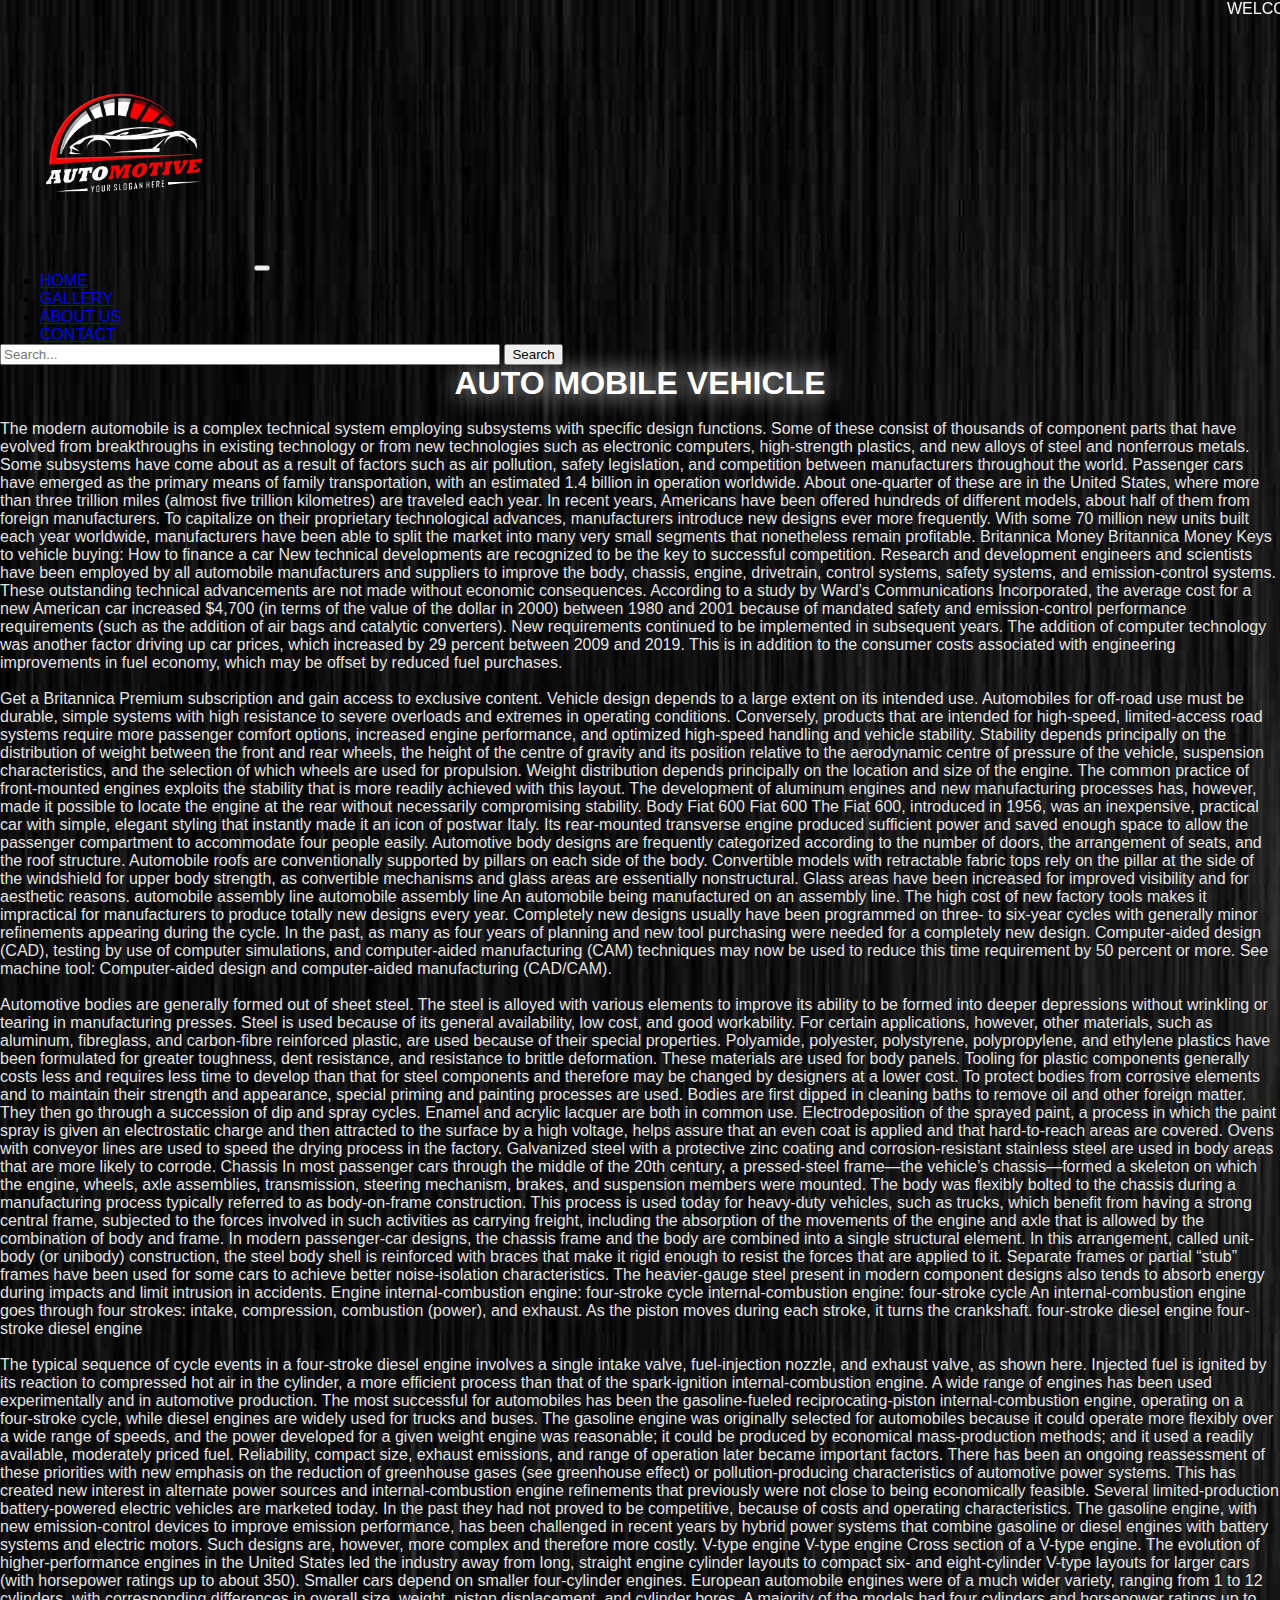
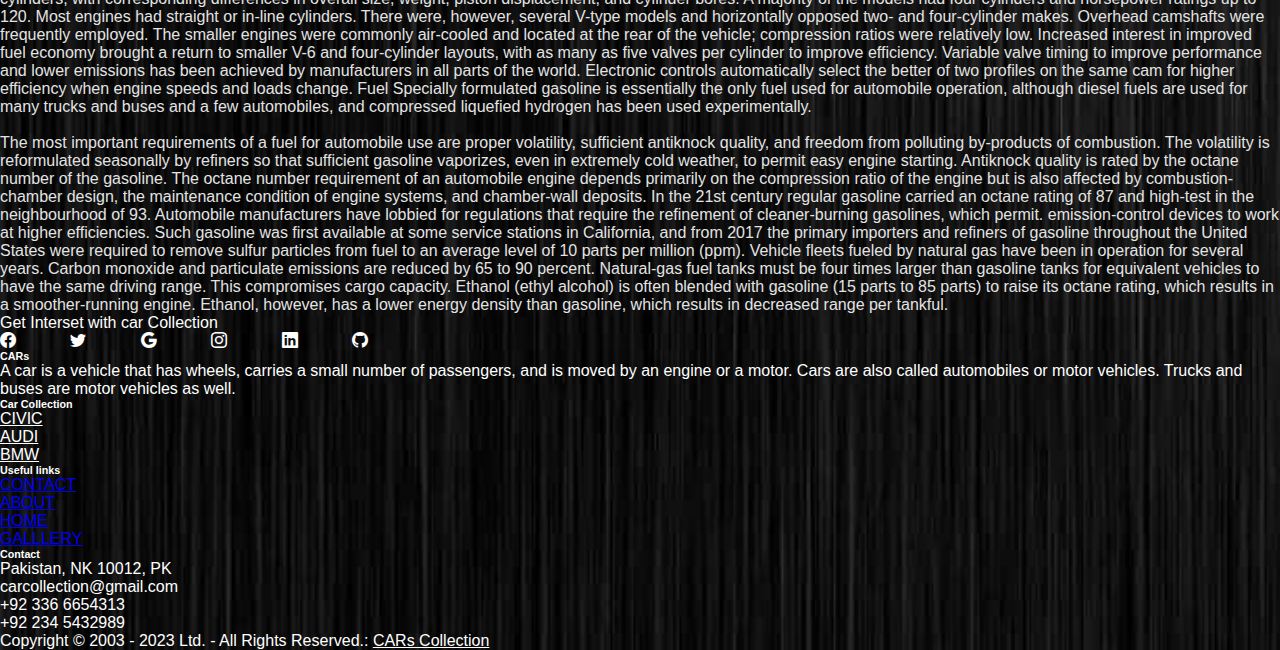
<file: About.html>
<html lang="en">
<head>
    <meta charset="UTF-8">
    <meta name="viewport" content="width=device-width, initial-scale=1.0">
    <title>CAR</title>
    <link rel="stylesheet" href="./transtion .css">
    <link rel="shortcut icon" href="images/FOF_logo-removebg-preview.png" type="image/x-icon">
    <link rel="stylesheet" href="https://cdnjs.cloudflare.com/ajax/libs/animate.css/4.1.1/animate.min.css">
    <meta charset="utf-8">
    <meta name="viewport" content="width=device-width, initial-scale=1">
    <meta name="description" content="">
    <meta name="author" content="Mark Otto, Jacob Thornton, and Bootstrap contributors">
    <meta name="generator" content="Hugo 0.72.0">
    <title>Carousel Template · Bootstrap</title>
    <link rel="canonical" href="https://v5.getbootstrap.com/docs/5.0/examples/carousel/">
    <!-- Bootstrap core CSS -->
    <link rel="stylesheet" href="https://stackpath.bootstrapcdn.com/bootstrap/5.0.0-alpha1/css/bootstrap.min.css"
    integrity="sha384-r4NyP46KrjDleawBgD5tp8Y7UzmLA05oM1iAEQ17CSuDqnUK2+k9luXQOfXJCJ4I" crossorigin="anonymous">
    <script src="https://stackpath.bootstrapcdn.com/bootstrap/5.0.0-alpha1/js/bootstrap.min.js"
    integrity="sha384-oesi62hOLfzrys4LxRF63OJCXdXDipiYWBnvTl9Y9/TRlw5xlKIEHpNyvvDShgf/"
    crossorigin="anonymous"></script>
    <link rel="stylesheet" href="https://cdn.jsdelivr.net/npm/bootstrap-icons@1.10.5/font/bootstrap-icons.css">
    <script src="https://cdn.jsdelivr.net/npm/popper.js@1.16.0/dist/umd/popper.min.js"
    integrity="sha384-Q6E9RHvbIyZFJoft+2mJbHaEWldlvI9IOYy5n3zV9zzTtmI3UksdQRVvoxMfooAo"
    crossorigin="anonymous"></script>
    <script src="https://cdn.jsdelivr.net/npm/bootstrap@5.0.2/dist/js/bootstrap.bundle.min.js" integrity="sha384-MrcW6ZMFYlzcLA8Nl+NtUVF0sA7MsXsP1UyJoMp4YLEuNSfAP+JcXn/tWtIaxVXM" crossorigin="anonymous"></script>
</head>
<body style="background-image: url(./images/back\ img.jpg); background-repeat: no-repeat; background-size: cover; width: 100%">
    <div class="container-fluid">
    <div class="container">
    <marquee behavior="" direction="" style="color: white;">WELCOME TO MY CAR WEBSITE</marquee>
</div>
</div>

<!-- <div class="header">
  <p class="animate__jello">CARS COLLECTION</p>
</div> -->

    <nav class="navbar navbar-expand-lg navbar-dark">

      <div class="container-fluid">
        <img src="./images/logo_cr-removebg-preview.png"width="250px">
        <button class="navbar-toggler" type="button" data-bs-toggle="collapse" data-bs-target="#navbarSupportedContent" aria-controls="navbarSupportedContent" aria-expanded="false" aria-label="Toggle navigation">
          <span class="navbar-toggler-icon"></span>
        </button>
        <div class="collapse navbar-collapse" id="navbarSupportedContent">
          <ul class="navbar-nav me-auto mb-2 mb-lg-0">
            <li class="nav-item">
              <a class="nav-link active" aria-current="page" href="index.html">HOME</a>
            </li>
            </li>
            <li class="nav-item">
              <a class="nav-link" href="gallery.html">GALLERY</a>
            </li>
            </li>
            <li class="nav-item">
              <a class="nav-link" href="About.html">ABOUT US</a>
            </li>
          </li>
            <li class="nav-item">
              <a class="nav-link" href="Contact.html">CONTACT</a>
            </li>
          </ul>
          <form class="d-flex">
            <input class="form-control me-2" type="search" placeholder="Search..." aria-label="Search" style="width: 500px;">
            <button class="btn btn-outline-success" type="submit">Search</button>
          </form>
        </div>
      </div>
    </nav>
    <div class="hang">
    <h1>AUTO MOBILE VEHICLE</h1>
</div>

    <div class="abouttxt">
   <p> The modern automobile is a complex technical system employing subsystems with specific design functions. Some of these consist of thousands of component parts that have evolved from breakthroughs in existing technology or from new technologies such as electronic computers, high-strength plastics, and new alloys of steel and nonferrous metals. Some subsystems have come about as a result of factors such as air pollution, safety legislation, and competition between manufacturers throughout the world.

Passenger cars have emerged as the primary means of family transportation, with an estimated 1.4 billion in operation worldwide. About one-quarter of these are in the United States, where more than three trillion miles (almost five trillion kilometres) are traveled each year. In recent years, Americans have been offered hundreds of different models, about half of them from foreign manufacturers. To capitalize on their proprietary technological advances, manufacturers introduce new designs ever more frequently. With some 70 million new units built each year worldwide, manufacturers have been able to split the market into many very small segments that nonetheless remain profitable.

Britannica Money Britannica Money
Keys to vehicle buying: How to finance a car
New technical developments are recognized to be the key to successful competition. Research and development engineers and scientists have been employed by all automobile manufacturers and suppliers to improve the body, chassis, engine, drivetrain, control systems, safety systems, and emission-control systems.

These outstanding technical advancements are not made without economic consequences. According to a study by Ward’s Communications Incorporated, the average cost for a new American car increased $4,700 (in terms of the value of the dollar in 2000) between 1980 and 2001 because of mandated safety and emission-control performance requirements (such as the addition of air bags and catalytic converters). New requirements continued to be implemented in subsequent years. The addition of computer technology was another factor driving up car prices, which increased by 29 percent between 2009 and 2019. This is in addition to the consumer costs associated with engineering improvements in fuel economy, which may be offset by reduced fuel purchases.
<br><br>

Get a Britannica Premium subscription and gain access to exclusive content.
Vehicle design depends to a large extent on its intended use. Automobiles for off-road use must be durable, simple systems with high resistance to severe overloads and extremes in operating conditions. Conversely, products that are intended for high-speed, limited-access road systems require more passenger comfort options, increased engine performance, and optimized high-speed handling and vehicle stability. Stability depends principally on the distribution of weight between the front and rear wheels, the height of the centre of gravity and its position relative to the aerodynamic centre of pressure of the vehicle, suspension characteristics, and the selection of which wheels are used for propulsion. Weight distribution depends principally on the location and size of the engine. The common practice of front-mounted engines exploits the stability that is more readily achieved with this layout. The development of aluminum engines and new manufacturing processes has, however, made it possible to locate the engine at the rear without necessarily compromising stability.

Body
Fiat 600
Fiat 600
The Fiat 600, introduced in 1956, was an inexpensive, practical car with simple, elegant styling that instantly made it an icon of postwar Italy. Its rear-mounted transverse engine produced sufficient power and saved enough space to allow the passenger compartment to accommodate four people easily.
Automotive body designs are frequently categorized according to the number of doors, the arrangement of seats, and the roof structure. Automobile roofs are conventionally supported by pillars on each side of the body. Convertible models with retractable fabric tops rely on the pillar at the side of the windshield for upper body strength, as convertible mechanisms and glass areas are essentially nonstructural. Glass areas have been increased for improved visibility and for aesthetic reasons.

automobile assembly line
automobile assembly line
An automobile being manufactured on an assembly line.
The high cost of new factory tools makes it impractical for manufacturers to produce totally new designs every year. Completely new designs usually have been programmed on three- to six-year cycles with generally minor refinements appearing during the cycle. In the past, as many as four years of planning and new tool purchasing were needed for a completely new design. Computer-aided design (CAD), testing by use of computer simulations, and computer-aided manufacturing (CAM) techniques may now be used to reduce this time requirement by 50 percent or more. See machine tool: Computer-aided design and computer-aided manufacturing (CAD/CAM).
<br><br>
Automotive bodies are generally formed out of sheet steel. The steel is alloyed with various elements to improve its ability to be formed into deeper depressions without wrinkling or tearing in manufacturing presses. Steel is used because of its general availability, low cost, and good workability. For certain applications, however, other materials, such as aluminum, fibreglass, and carbon-fibre reinforced plastic, are used because of their special properties. Polyamide, polyester, polystyrene, polypropylene, and ethylene plastics have been formulated for greater toughness, dent resistance, and resistance to brittle deformation. These materials are used for body panels. Tooling for plastic components generally costs less and requires less time to develop than that for steel components and therefore may be changed by designers at a lower cost.

To protect bodies from corrosive elements and to maintain their strength and appearance, special priming and painting processes are used. Bodies are first dipped in cleaning baths to remove oil and other foreign matter. They then go through a succession of dip and spray cycles. Enamel and acrylic lacquer are both in common use. Electrodeposition of the sprayed paint, a process in which the paint spray is given an electrostatic charge and then attracted to the surface by a high voltage, helps assure that an even coat is applied and that hard-to-reach areas are covered. Ovens with conveyor lines are used to speed the drying process in the factory. Galvanized steel with a protective zinc coating and corrosion-resistant stainless steel are used in body areas that are more likely to corrode.

Chassis
In most passenger cars through the middle of the 20th century, a pressed-steel frame—the vehicle’s chassis—formed a skeleton on which the engine, wheels, axle assemblies, transmission, steering mechanism, brakes, and suspension members were mounted. The body was flexibly bolted to the chassis during a manufacturing process typically referred to as body-on-frame construction. This process is used today for heavy-duty vehicles, such as trucks, which benefit from having a strong central frame, subjected to the forces involved in such activities as carrying freight, including the absorption of the movements of the engine and axle that is allowed by the combination of body and frame.

In modern passenger-car designs, the chassis frame and the body are combined into a single structural element. In this arrangement, called unit-body (or unibody) construction, the steel body shell is reinforced with braces that make it rigid enough to resist the forces that are applied to it. Separate frames or partial “stub” frames have been used for some cars to achieve better noise-isolation characteristics. The heavier-gauge steel present in modern component designs also tends to absorb energy during impacts and limit intrusion in accidents.

Engine
internal-combustion engine: four-stroke cycle
internal-combustion engine: four-stroke cycle
An internal-combustion engine goes through four strokes: intake, compression, combustion (power), and exhaust. As the piston moves during each stroke, it turns the crankshaft.
four-stroke diesel engine
four-stroke diesel engine
<br><br>
The typical sequence of cycle events in a four-stroke diesel engine involves a single intake valve, fuel-injection nozzle, and exhaust valve, as shown here. Injected fuel is ignited by its reaction to compressed hot air in the cylinder, a more efficient process than that of the spark-ignition internal-combustion engine.
A wide range of engines has been used experimentally and in automotive production. The most successful for automobiles has been the gasoline-fueled reciprocating-piston internal-combustion engine, operating on a four-stroke cycle, while diesel engines are widely used for trucks and buses. The gasoline engine was originally selected for automobiles because it could operate more flexibly over a wide range of speeds, and the power developed for a given weight engine was reasonable; it could be produced by economical mass-production methods; and it used a readily available, moderately priced fuel. Reliability, compact size, exhaust emissions, and range of operation later became important factors.

There has been an ongoing reassessment of these priorities with new emphasis on the reduction of greenhouse gases (see greenhouse effect) or pollution-producing characteristics of automotive power systems. This has created new interest in alternate power sources and internal-combustion engine refinements that previously were not close to being economically feasible. Several limited-production battery-powered electric vehicles are marketed today. In the past they had not proved to be competitive, because of costs and operating characteristics. The gasoline engine, with new emission-control devices to improve emission performance, has been challenged in recent years by hybrid power systems that combine gasoline or diesel engines with battery systems and electric motors. Such designs are, however, more complex and therefore more costly.

V-type engine
V-type engine
Cross section of a V-type engine.
The evolution of higher-performance engines in the United States led the industry away from long, straight engine cylinder layouts to compact six- and eight-cylinder V-type layouts for larger cars (with horsepower ratings up to about 350). Smaller cars depend on smaller four-cylinder engines. European automobile engines were of a much wider variety, ranging from 1 to 12 cylinders, with corresponding differences in overall size, weight, piston displacement, and cylinder bores. A majority of the models had four cylinders and horsepower ratings up to 120. Most engines had straight or in-line cylinders. There were, however, several V-type models and horizontally opposed two- and four-cylinder makes. Overhead camshafts were frequently employed. The smaller engines were commonly air-cooled and located at the rear of the vehicle; compression ratios were relatively low. Increased interest in improved fuel economy brought a return to smaller V-6 and four-cylinder layouts, with as many as five valves per cylinder to improve efficiency. Variable valve timing to improve performance and lower emissions has been achieved by manufacturers in all parts of the world. Electronic controls automatically select the better of two profiles on the same cam for higher efficiency when engine speeds and loads change.

Fuel
Specially formulated gasoline is essentially the only fuel used for automobile operation, although diesel fuels are used for many trucks and buses and a few automobiles, and compressed liquefied hydrogen has been used experimentally.<br><br> The most important requirements of a fuel for automobile use are proper volatility, sufficient antiknock quality, and freedom from polluting by-products of combustion. The volatility is reformulated seasonally by refiners so that sufficient gasoline vaporizes, even in extremely cold weather, to permit easy engine starting. Antiknock quality is rated by the octane number of the gasoline. The octane number requirement of an automobile engine depends primarily on the compression ratio of the engine but is also affected by combustion-chamber design, the maintenance condition of engine systems, and chamber-wall deposits. In the 21st century regular gasoline carried an octane rating of 87 and high-test in the neighbourhood of 93.

Automobile manufacturers have lobbied for regulations that require the refinement of cleaner-burning gasolines, which permit. emission-control devices to work at higher efficiencies. Such gasoline was first available at some service stations in California, and from 2017 the primary importers and refiners of gasoline throughout the United States were required to remove sulfur particles from fuel to an average level of 10 parts per million (ppm).

Vehicle fleets fueled by natural gas have been in operation for several years. Carbon monoxide and particulate emissions are reduced by 65 to 90 percent. Natural-gas fuel tanks must be four times larger than gasoline tanks for equivalent vehicles to have the same driving range. This compromises cargo capacity.

Ethanol (ethyl alcohol) is often blended with gasoline (15 parts to 85 parts) to raise its octane rating, which results in a smoother-running engine. Ethanol, however, has a lower energy density than gasoline, which results in decreased range per tankful.</p>
</div>

<footer class="text-center text-lg-start text-muted">
  <!-- Section: Social media -->
  <section class="d-flex justify-content-center justify-content-lg-between p-4 border-bottom">
    <!-- Left -->
    <div class="me-5 d-none d-lg-block">
      <span style="color: white;"> Get Interset with car Collection</span>
    </div>
    <!-- Left -->


    <div style="color: white;">
    <!-- Right -->
    <div style="word-spacing: 50px;"> 
        <i class="bi bi-facebook"></i>
        <i class="bi bi-twitter"></i>
        <i class="bi bi-google"></i>
        <i class="bi bi-instagram"></i>
        <i class="bi bi-linkedin"></i>
        <i class="bi bi-github"></i>
    </div>
  </div>
    <!-- Right -->
  </section>
  <!-- Section: Social media -->

  <!-- Section: Links  -->
  <section class="">
    <div class="container text-center text-md-start mt-5">
      <!-- Grid row -->
      <div class="row mt-3">
        <!-- Grid column -->
        <div class="col-md-3 col-lg-4 col-xl-3 mx-auto mb-4" style="color: white;">
          <!-- Content -->
          <h6 class="text-uppercase fw-bold mb-4">
            <i class="fas fa-gem me-3"></i>CARs
          </h6>
          <p>
            A car is a vehicle that has wheels, carries a small number of passengers, and is moved by an engine or a motor. Cars are also called automobiles or motor vehicles. Trucks and buses are motor vehicles as well.
          </p>
        </div>
        <!-- Grid column -->

        <!-- Grid column -->
        <div class="col-md-2 col-lg-2 col-xl-2 mx-auto mb-4"  style="color: white;">
          <!-- Links -->
          <h6 class="text-uppercase fw-bold">
            Car Collection
          </h6>
          <p>
            <a href="#" class="text-reset"  style="color: white;">CIVIC</a>
          </p>
          <p>
            <a href="#" class="text-reset"  style="color: white;">AUDI</a>
          </p>
          <p>
            <a href="#" class="text-reset"  style="color: white;">BMW</a>
          </p>
        </div>
        <!-- Grid column -->
        <div class="col-md-3 col-lg-2 col-xl-2 mx-auto mb-4">
          <!-- Links -->
          <h6 class="text-uppercase fw-bold mb-4"  style="color: white;">
            Useful links
          </h6>
          <div style="color: white;">
          <p>
            <a href="#" class="text-reset"  >CONTACT</a>
          </p>
          <p>
            <a href="#" class="text-reset">ABOUT</a>
          </p>
          <p>
            <a href="index.html" class="text-reset">HOME</a>
          </p>
          <p>
            <a href="#" class="text-reset">GALLLERY</a>
          </p>
        </div>
      </div>
        <!-- Grid column -->

        <!-- Grid column -->
        <div class="col-md-4 col-lg-3 col-xl-3 mx-auto mb-md-0 mb-4">
          <!-- Links -->
          <div style="color: white;">
          <h6  class="text-uppercase fw-bold mb-4">Contact</h6>
          <p><i class="fas fa-home me-3" ></i> Pakistan, NK 10012, PK</p>
          <p>
            <i class="fas fa-envelope me-3"></i>
           carcollection@gmail.com
          </p>
        </div>
          <div style="color: white;">
          <p><i class="fas fa-phone me-3"></i> +92 336 6654313</p>
          <p><i class="fas fa-print me-3"></i> +92 234 5432989</p>
        </div>
      </div>
        <!-- Grid column -->
      </div>
      <!-- Grid row -->
    </div>
  </section>
  <!-- Section: Links  -->

  <!-- Copyright -->
  <div class="text-center p-4"  style="color: white;";>
    Copyright © 2003 - 2023  Ltd. - All Rights Reserved.:
    <a class="text-reset fw-bold" target="_blank"  style="color: white;" href="https://royalfans.com/">CARs Collection</a>
  </div>
  <!-- Copyright -->
</footer>
<!-- Footer -->
         </main>
 </body>
 </html>
</file>
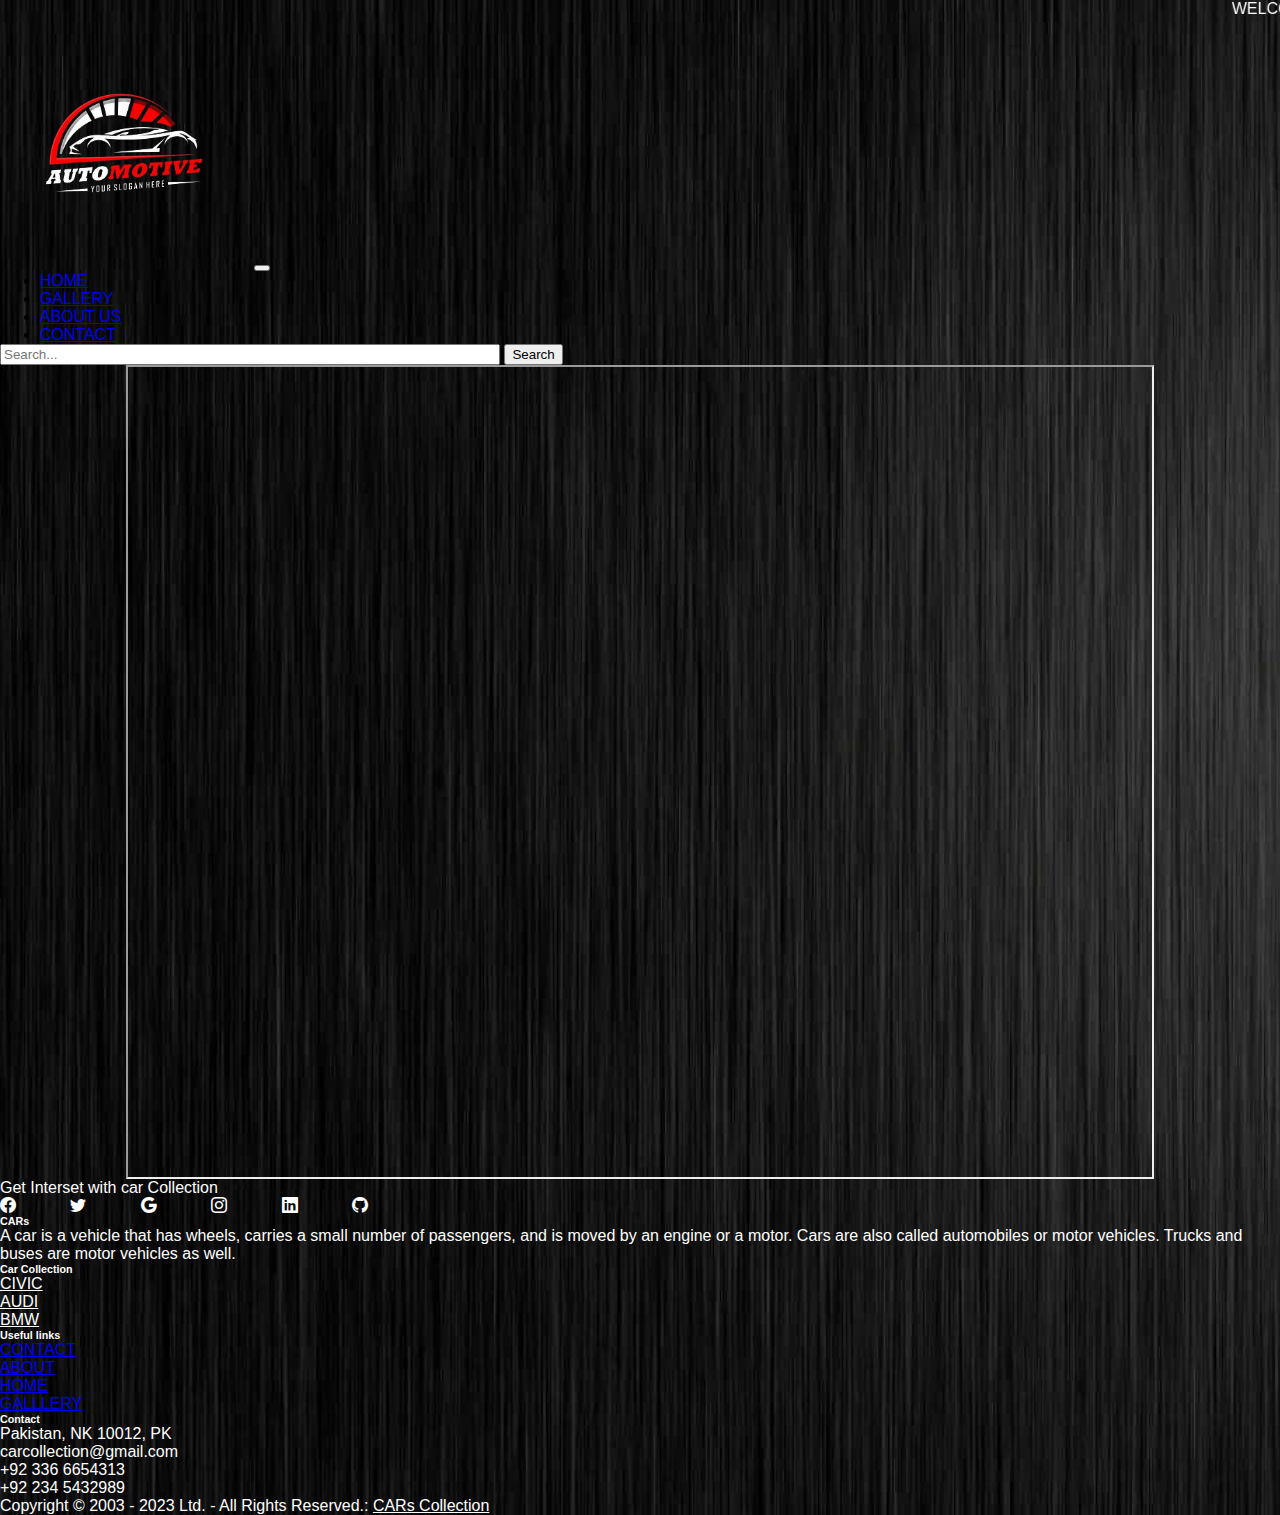
<file: Contact.html>
<html lang="en">
<head>
    <meta charset="UTF-8">
    <meta name="viewport" content="width=device-width, initial-scale=1.0">
    <title>CAR</title>
    <link rel="stylesheet" href="./transtion .css">
    <link rel="shortcut icon" href="images/FOF_logo-removebg-preview.png" type="image/x-icon">
    <link rel="stylesheet" href="https://cdnjs.cloudflare.com/ajax/libs/animate.css/4.1.1/animate.min.css">
    <meta charset="utf-8">
    <meta name="viewport" content="width=device-width, initial-scale=1">
    <meta name="description" content="">
    <meta name="author" content="Mark Otto, Jacob Thornton, and Bootstrap contributors">
    <meta name="generator" content="Hugo 0.72.0">
    <title>Carousel Template · Bootstrap</title>
    <link rel="canonical" href="https://v5.getbootstrap.com/docs/5.0/examples/carousel/">
    <!-- Bootstrap core CSS -->
    <link rel="stylesheet" href="https://stackpath.bootstrapcdn.com/bootstrap/5.0.0-alpha1/css/bootstrap.min.css"
    integrity="sha384-r4NyP46KrjDleawBgD5tp8Y7UzmLA05oM1iAEQ17CSuDqnUK2+k9luXQOfXJCJ4I" crossorigin="anonymous">
    <script src="https://stackpath.bootstrapcdn.com/bootstrap/5.0.0-alpha1/js/bootstrap.min.js"
    integrity="sha384-oesi62hOLfzrys4LxRF63OJCXdXDipiYWBnvTl9Y9/TRlw5xlKIEHpNyvvDShgf/"
    crossorigin="anonymous"></script>
    <link rel="stylesheet" href="https://cdn.jsdelivr.net/npm/bootstrap-icons@1.10.5/font/bootstrap-icons.css">
    <script src="https://cdn.jsdelivr.net/npm/popper.js@1.16.0/dist/umd/popper.min.js"
    integrity="sha384-Q6E9RHvbIyZFJoft+2mJbHaEWldlvI9IOYy5n3zV9zzTtmI3UksdQRVvoxMfooAo"
    crossorigin="anonymous"></script>
    <script src="https://cdn.jsdelivr.net/npm/bootstrap@5.0.2/dist/js/bootstrap.bundle.min.js" integrity="sha384-MrcW6ZMFYlzcLA8Nl+NtUVF0sA7MsXsP1UyJoMp4YLEuNSfAP+JcXn/tWtIaxVXM" crossorigin="anonymous"></script>
</head>
<body style="background-image: url(./images/back\ img.jpg); background-repeat: no-repeat; background-size: cover; width: 100%">
    <div class="container-fluid">
    <div class="container">
    <marquee behavior="" direction="" style="color: white;">WELCOME TO MY CAR WEBSITE</marquee>
</div>
</div>
<!-- 
<div class="header">
  <p class="animate__jello">CARS COLLECTION</p>
</div> -->

    <nav class="navbar navbar-expand-lg navbar-dark">

      <div class="container-fluid">
        <img src="./images/logo_cr-removebg-preview.png"width="250px">
        <button class="navbar-toggler" type="button" data-bs-toggle="collapse" data-bs-target="#navbarSupportedContent" aria-controls="navbarSupportedContent" aria-expanded="false" aria-label="Toggle navigation">
          <span class="navbar-toggler-icon"></span>
        </button>
        <div class="collapse navbar-collapse" id="navbarSupportedContent">
          <ul class="navbar-nav me-auto mb-2 mb-lg-0">
            <li class="nav-item">
              <a class="nav-link active" aria-current="page" href="index.html">HOME</a>
            </li>
            </li>
            <li class="nav-item">
              <a class="nav-link" href="gallery.html">GALLERY</a>
            </li>
            </li>
            <li class="nav-item">
              <a class="nav-link" href="About.html">ABOUT US</a>
            </li>
          </li>
            <li class="nav-item">
              <a class="nav-link" href="Contact.html">CONTACT</a>
            </li>
          </ul>
          <form class="d-flex">
            <input class="form-control me-2" type="search" placeholder="Search..." aria-label="Search" style="width: 500px;">
            <button class="btn btn-outline-success" type="submit">Search</button>
          </form>
        </div>
      </div>
    </nav>
    <div class="map">
    <iframe src="https://www.google.com/maps/embed?pb=!1m18!1m12!1m3!1d3618.842520212266!2d67.11143221116451!3d24.903352743447485!2m3!1f0!2f0!3f0!3m2!1i1024!2i768!4f13.1!3m3!1m2!1s0x3eb3392165fe65f9%3A0x2101d1a71587bab8!2sHonda%20Drive-In!5e0!3m2!1sen!2s!4v1699989181503!5m2!1sen!2s" width="80%" height="90%" ></iframe></div>
    
    <footer class="text-center text-lg-start text-muted">
      <!-- Section: Social media -->
      <section class="d-flex justify-content-center justify-content-lg-between p-4 border-bottom">
        <!-- Left -->
        <div class="me-5 d-none d-lg-block">
          <span style="color: white;"> Get Interset with car Collection</span>
        </div>
        <!-- Left -->
    
    
        <div style="color: white;">
        <!-- Right -->
        <div style="word-spacing: 50px;"> 
            <i class="bi bi-facebook"></i>
            <i class="bi bi-twitter"></i>
            <i class="bi bi-google"></i>
            <i class="bi bi-instagram"></i>
            <i class="bi bi-linkedin"></i>
            <i class="bi bi-github"></i>
        </div>
      </div>
        <!-- Right -->
      </section>
      <!-- Section: Social media -->
    
      <!-- Section: Links  -->
      <section class="">
        <div class="container text-center text-md-start mt-5">
          <!-- Grid row -->
          <div class="row mt-3">
            <!-- Grid column -->
            <div class="col-md-3 col-lg-4 col-xl-3 mx-auto mb-4" style="color: white;">
              <!-- Content -->
              <h6 class="text-uppercase fw-bold mb-4">
                <i class="fas fa-gem me-3"></i>CARs
              </h6>
              <p>
                A car is a vehicle that has wheels, carries a small number of passengers, and is moved by an engine or a motor. Cars are also called automobiles or motor vehicles. Trucks and buses are motor vehicles as well.
              </p>
            </div>
            <!-- Grid column -->
    
            <!-- Grid column -->
            <div class="col-md-2 col-lg-2 col-xl-2 mx-auto mb-4"  style="color: white;">
              <!-- Links -->
              <h6 class="text-uppercase fw-bold">
                Car Collection
              </h6>
              <p>
                <a href="#" class="text-reset"  style="color: white;">CIVIC</a>
              </p>
              <p>
                <a href="#" class="text-reset"  style="color: white;">AUDI</a>
              </p>
              <p>
                <a href="#" class="text-reset"  style="color: white;">BMW</a>
              </p>
            </div>
            <!-- Grid column -->
            <div class="col-md-3 col-lg-2 col-xl-2 mx-auto mb-4">
              <!-- Links -->
              <h6 class="text-uppercase fw-bold mb-4"  style="color: white;">
                Useful links
              </h6>
              <div style="color: white;">
              <p>
                <a href="#" class="text-reset"  >CONTACT</a>
              </p>
              <p>
                <a href="#" class="text-reset">ABOUT</a>
              </p>
              <p>
                <a href="index.html" class="text-reset">HOME</a>
              </p>
              <p>
                <a href="#" class="text-reset">GALLLERY</a>
              </p>
            </div>
          </div>
            <!-- Grid column -->
    
            <!-- Grid column -->
            <div class="col-md-4 col-lg-3 col-xl-3 mx-auto mb-md-0 mb-4">
              <!-- Links -->
              <div style="color: white;">
              <h6  class="text-uppercase fw-bold mb-4">Contact</h6>
              <p><i class="fas fa-home me-3" ></i> Pakistan, NK 10012, PK</p>
              <p>
                <i class="fas fa-envelope me-3"></i>
               carcollection@gmail.com
              </p>
            </div>
              <div style="color: white;">
              <p><i class="fas fa-phone me-3"></i> +92 336 6654313</p>
              <p><i class="fas fa-print me-3"></i> +92 234 5432989</p>
            </div>
          </div>
            <!-- Grid column -->
          </div>
          <!-- Grid row -->
        </div>
      </section>
      <!-- Section: Links  -->
    
      <!-- Copyright -->
      <div class="text-center p-4"  style="color: white;";>
        Copyright © 2003 - 2023  Ltd. - All Rights Reserved.:
        <a class="text-reset fw-bold" target="_blank"  style="color: white;" href="https://royalfans.com/">CARs Collection</a>
      </div>
      <!-- Copyright -->
    </footer>
    <!-- Footer -->
             </main>
     </body>
     </html>
</file>
<file: transtion .css>
.card{
    
    box-shadow: 4px 4px 4px rgb(63, 63, 63);
    margin-bottom: 2vh;
    text-align: center;
    display: flex;
    padding-left: 2vh;
    padding-right: 2vh;
    padding-top: 2vh;
    background: linear-gradient(to top right , rgb(255, 211, 240) , rgb(255, 244, 183) , rgb(181, 181, 181));
    justify-content: space-evenly;
    flex-wrap: wrap;

}
*{
    margin: 0%;
   font-family: 'segoe UI', Tahoma, Geneva, Verdana, sans-serif 
}
.header{
   overflow: hidden;
}

.header p{
   float: right;
   margin-top: 80px;
   margin-right: 150px;
   font-size: 50px;
   color: aliceblue;
   text-transform: uppercase;
   font-weight: bold;
}
.animate__jello{
   margin-bottom: 5%;
   font-size: 400%;
   text-shadow: 2px 0px 25px;
   font-weight: bold;
}
.animate__jello:hover{
   text-shadow: 25px;
}
.abouttxt{
   color: rgb(227, 227, 227);
   text-align: left;
}
.hang{
   color: white;
   text-align: center;
   text-shadow: 2px 0px 25px;
   font-weight: bold;
   padding-bottom: 2vh;
}
.map{
   text-align: center;
}
</file>
